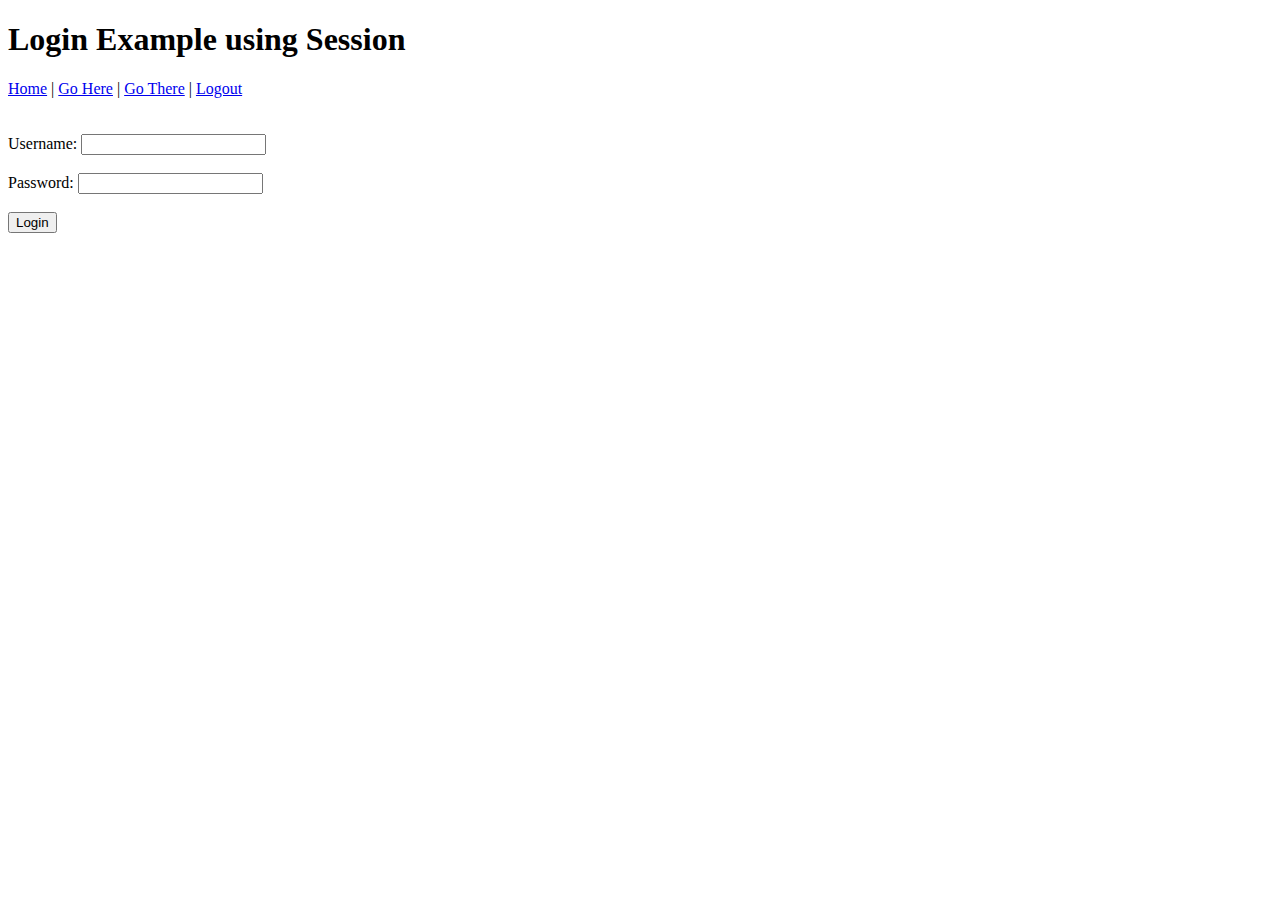
<file: home-practice/session-exercise/diy4/index.html>
<!DOCTYPE html>
<!--
Shankar Ghimire
StudentId:991585190
Course: ...............
-->
<html>
    <head>
        <title>TODO supply a title</title>
        <meta charset="UTF-8">
        <meta name="viewport" content="width=device-width, initial-scale=1.0">
    </head>
    <body>
        <h1>Login Example using Session</h1>
        
        <a href='index.php'>Home</a> | 
        <a href='here.php'>Go Here</a> | 
        <a href='there.php'>Go There</a> | 
        <a href='logout.php'>Logout</a>
        
        <br><br><br>
        
        <form action="dashbord.php" method="post">
            Username: <input type="text" name="username"><br><br>
            Password: <input type="password" name="password"><br><br>
            
            <input type="submit" value="Login">
        </form>
    </body>
</html>
</file>
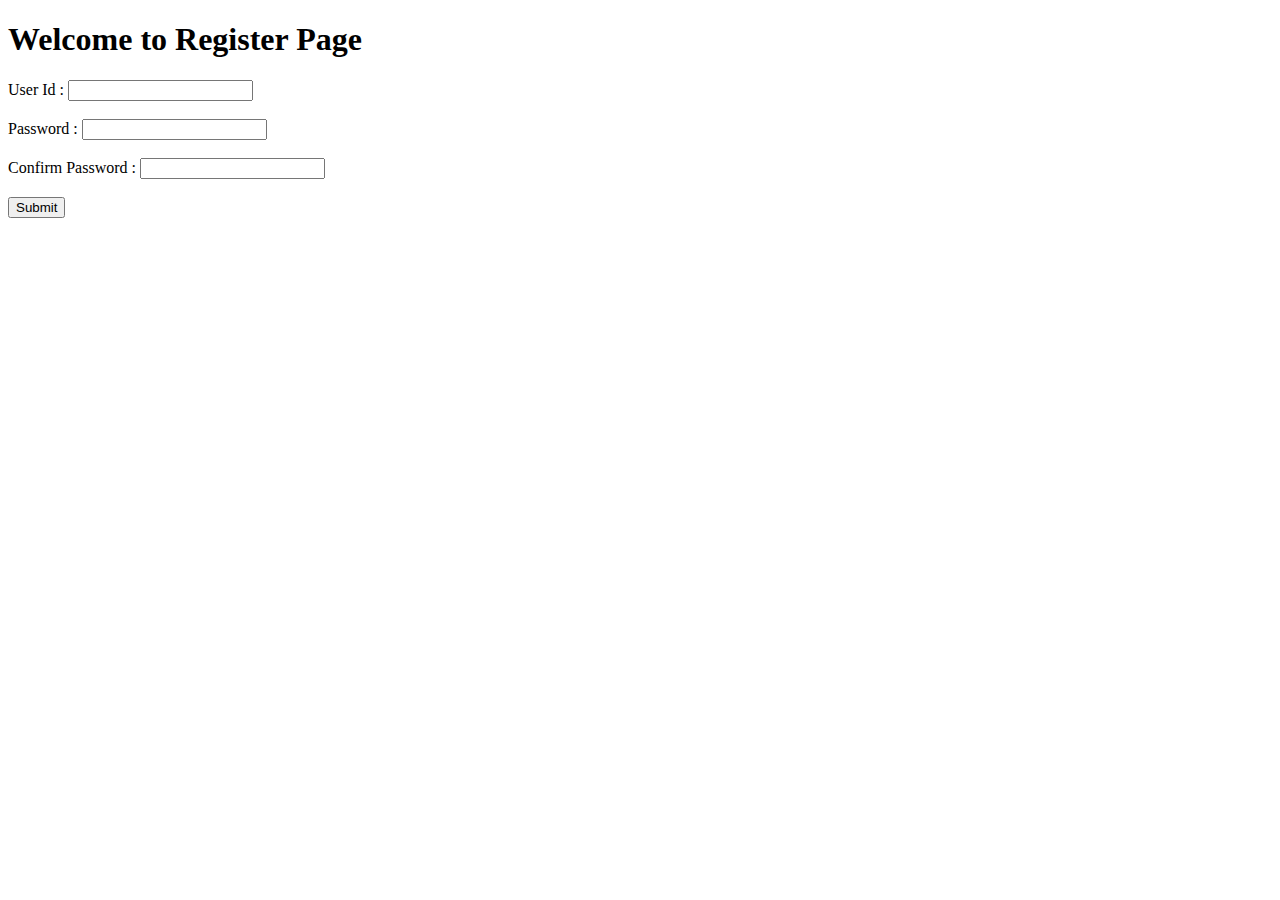
<file: New-Register-Test/register.html>
<!DOCTYPE html>
<!--
Shankar Ghimire
StudentId:991585190
Course: ...............
-->
<html>
    <head>
        <title>New User Registration</title>
        <meta charset="UTF-8">
        <meta name="viewport" content="width=device-width, initial-scale=1.0">
     
    </head>
    <body>
        <div id="wrapper">
            <div id="header">
                <h1>Welcome to Register Page</h1>
            </div>
            <div id="form-box">
                <form id="user_register" name="user_register" action="" method="post">
                    User Id : <input type="text" id="user_name" name="user_name" value="">
                    <span id="user_name_error" class="register_error"></span>
                    <br><br>
                    Password : <input type="text" id="user-password" name="user_password" value="">
                    <span id="user_password_error" class="register_error"></span>
                    <br><br>
                    Confirm Password : <input type="text" id="user_confirm_password" name="user_confirm_password" value="">
                    <span id="user-confirm_password_error" class="register_error"></span>
                    <br><br>
                    <input type="submit" value="Submit" name="register_submit">
                    
                    
                  
                </form> 
                <P id="user-register-result"></P>
            </div>
            <div>
                <p></p>
            </div>
        </div>
        <script src="_js/script.js"></script>
    </body>
</html>
</file>
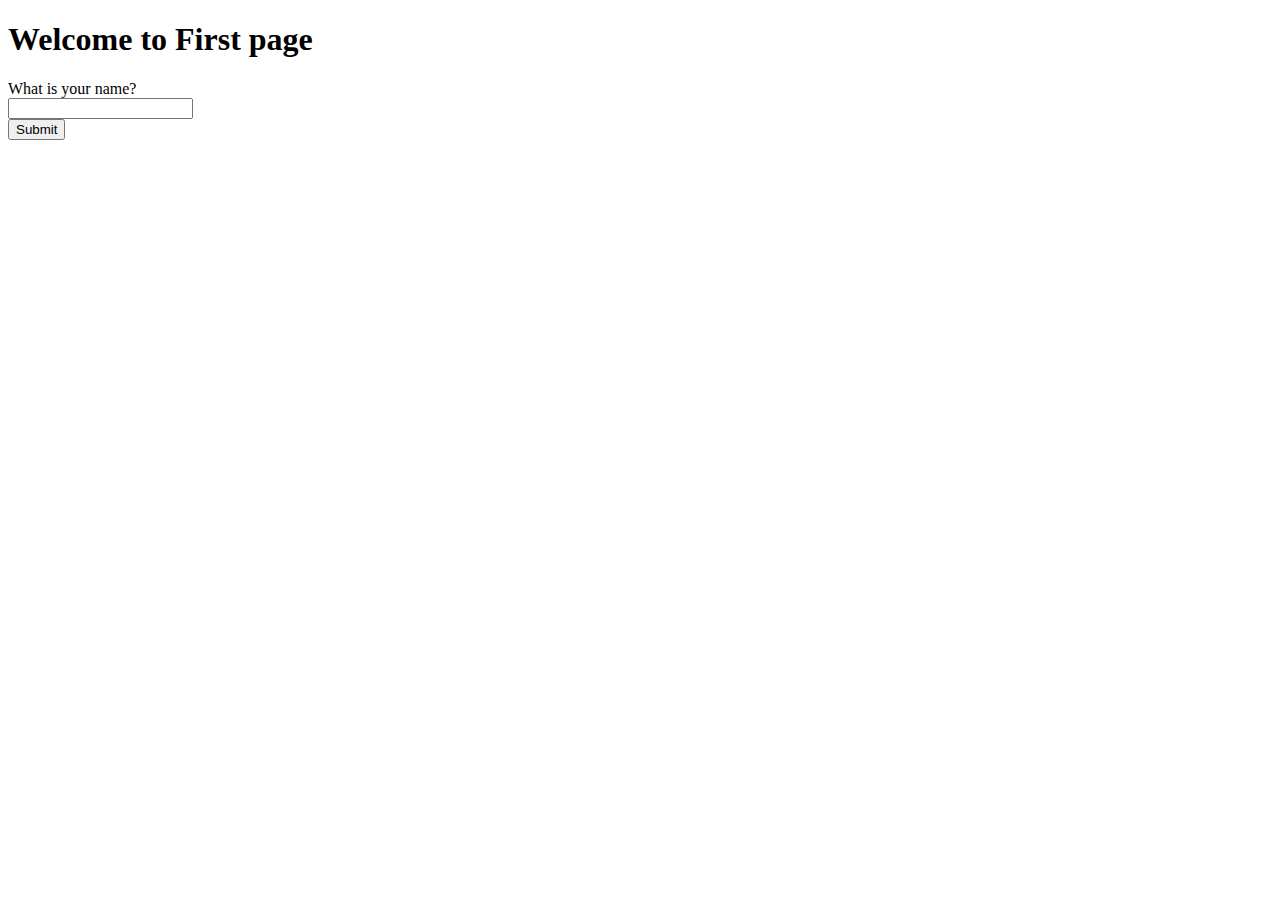
<file: week11/multi-pages/step1.html>
<!DOCTYPE html>
<!--
Shankar Ghimire
StudentId:991585190
Course: ...............
-->
<html>
    <head>
        <meta charset="UTF-8">
        <title></title>
    </head>
    <body>
       
        <div>
            <h1>Welcome to First page</h1>
        </div>
        <div>
            <form action="step2.php" method="post">
                What is your name?<br>
                <input type="text" name="name">
                <br>
                <input type="submit" value="Submit">
            </form>
        </div>
        <?php
        // put your code here
        ?>
    </body>
</html>
</file>
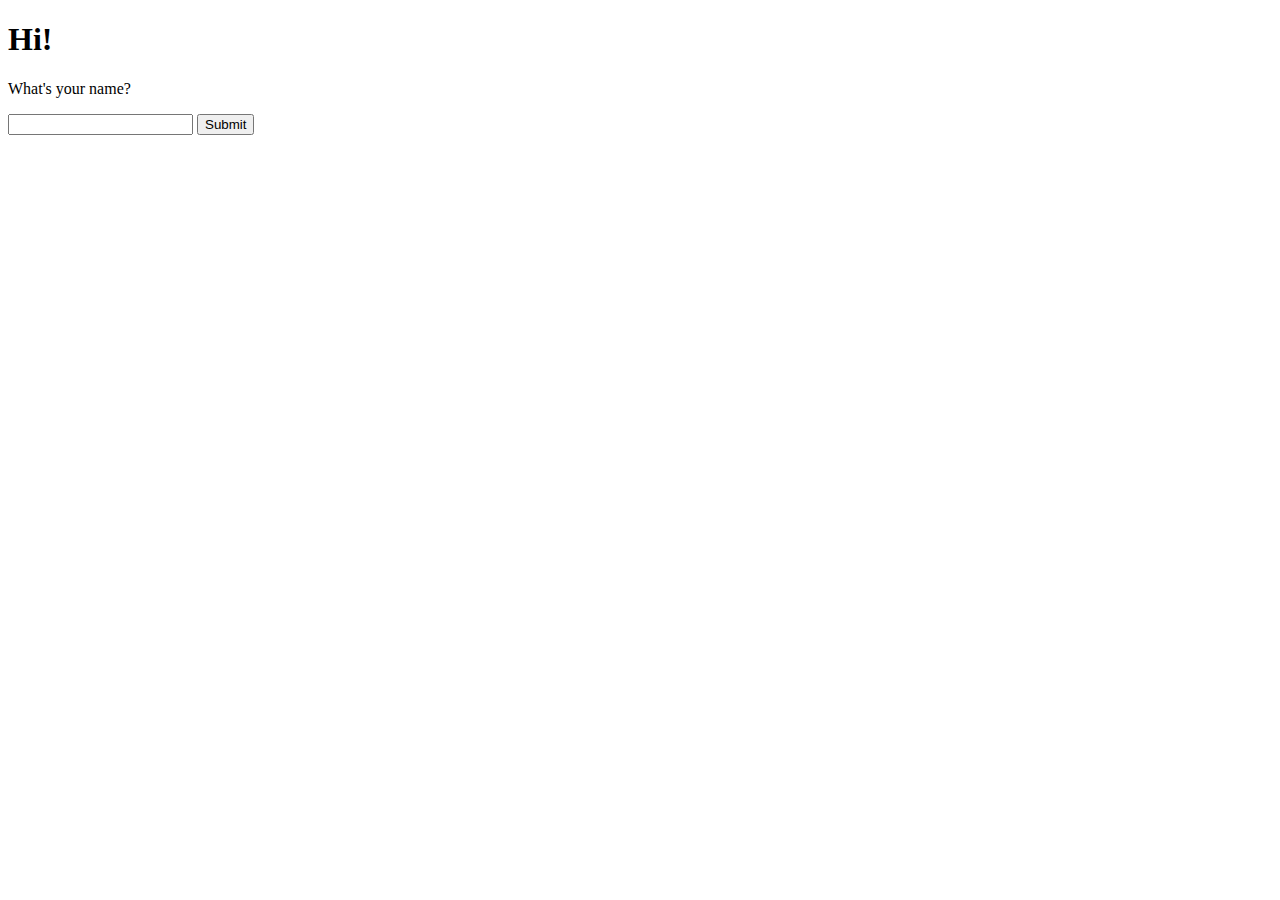
<file: Week12/animationdemo/step1.html>
<!DOCTYPE html>
<html>
    <head>
        <title>Session Management</title>
        <meta charset="UTF-8">
        <meta name="viewport" content="width=device-width">
    </head>
    <body>
        <h1>Hi!</h1>
        <p>What's your name?</p>
        <form action="step2.php" method="GET">
            <input type="text" name="name">
            <input type="submit">
        </form>
    </body>
</html>
</file>
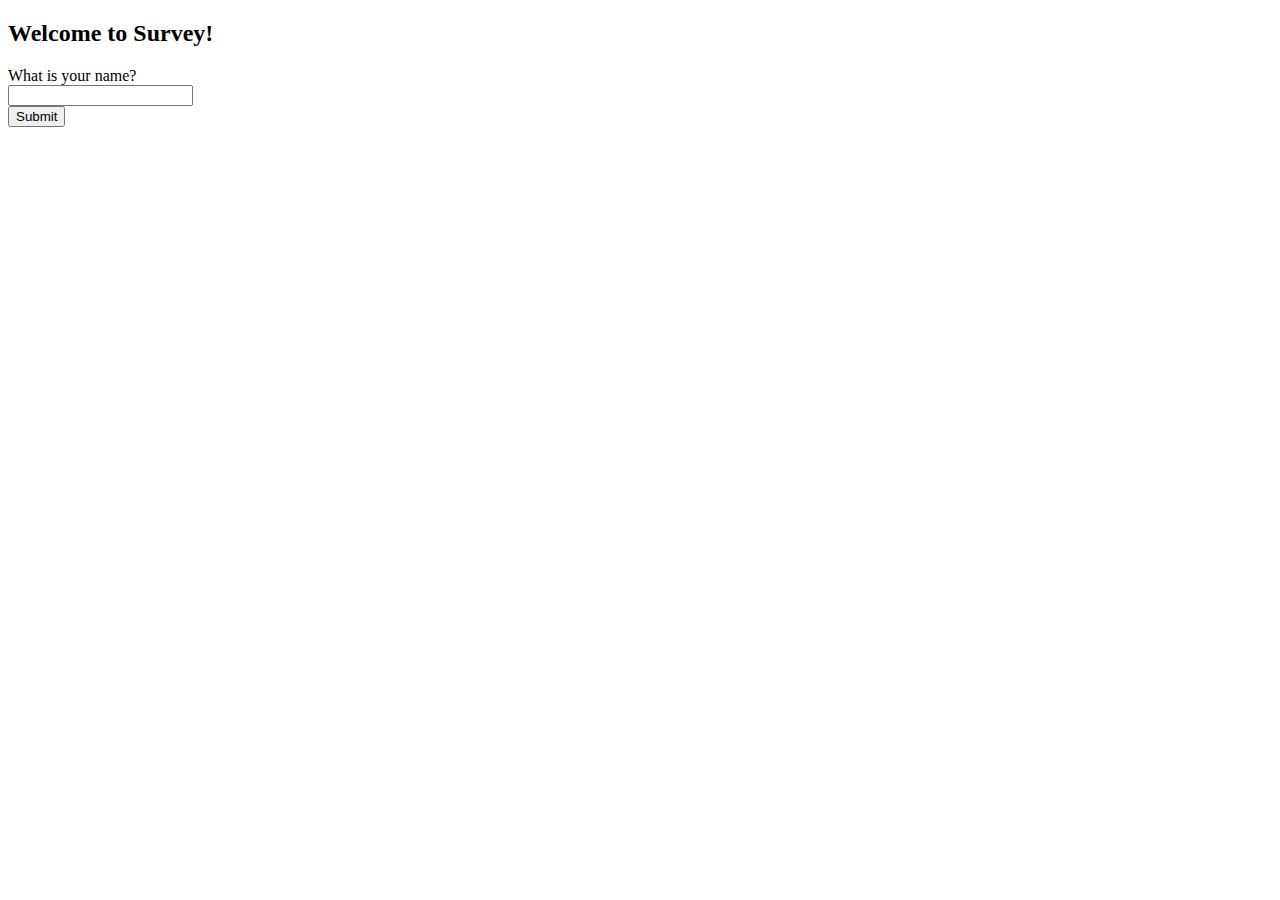
<file: home-practice/session-exercise/diy3/step1.html>
<!DOCTYPE html>
<!--
Shankar Ghimire
StudentId:991585190
Course: ...............
-->
<html>
    <head>
        <title>TODO supply a title</title>
        <meta charset="UTF-8">
        <meta name="viewport" content="width=device-width, initial-scale=1.0">
    </head>
    <body>
        <div>
            <h2>Welcome to Survey!</h2>
        </div>
        <div>
            <form method="get" action="step2.php">
                What is your name?
                <br><input type="text" name="name">
                <br>
                <input type="submit" value="Submit">
            </form>
        </div>
    </body>
</html>
</file>
